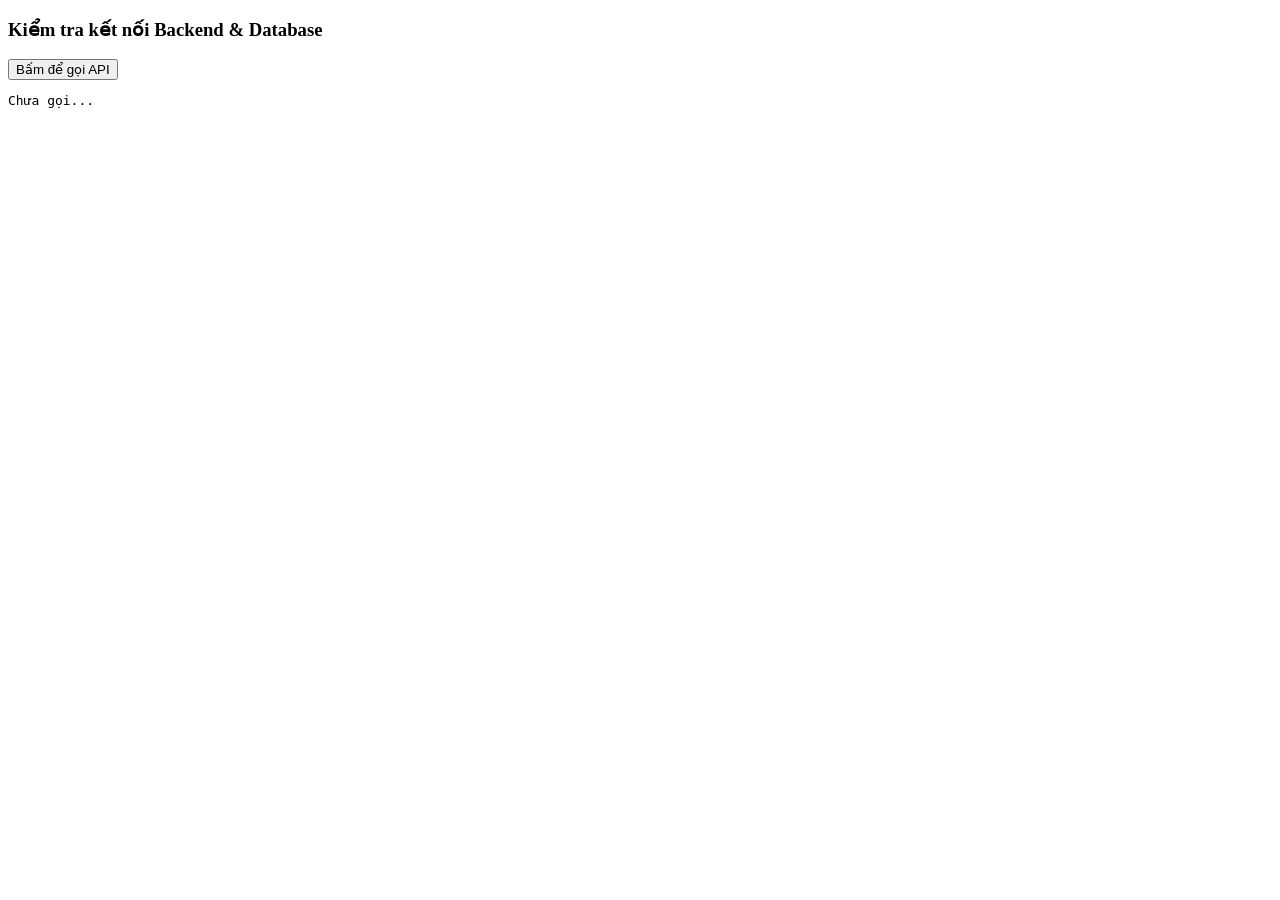
<file: FE /te.html>
<!DOCTYPE html>
<html lang="vi">
<head>
    <meta charset="UTF-8">
    <title>Test Kết Nối BA</title>
</head>
<body>
    <h3>Kiểm tra kết nối Backend & Database</h3>
    <button onclick="testApi()">Bấm để gọi API</button>
    <pre id="result">Chưa gọi...</pre>

    <script>
        async function testApi() {
        try {
            let response = await fetch('http://localhost:5035/api/Products'); // Đổi thành route GET thực tế của bạn
        
            // Lấy dữ liệu dưới dạng text trước để kiểm tra
            let textData = await response.text();
            console.log("Response thô từ Server:", textData);

        // Kiểm tra nếu có dữ liệu mới parse sang JSON
            if (textData) {
                let jsonData = JSON.parse(textData);
                document.getElementById('result').innerText = JSON.stringify(jsonData, null, 2);
            } 
            else {
                document.getElementById('result').innerText = "API trả về thành công nhưng body rỗng (No Content).";
            }
            } catch (error) {
                document.getElementById('result').innerText = "Lỗi: " + error.message;
                console.error("Lỗi:", error);
            }
        }
    </script>
</body>
</html>
</file>
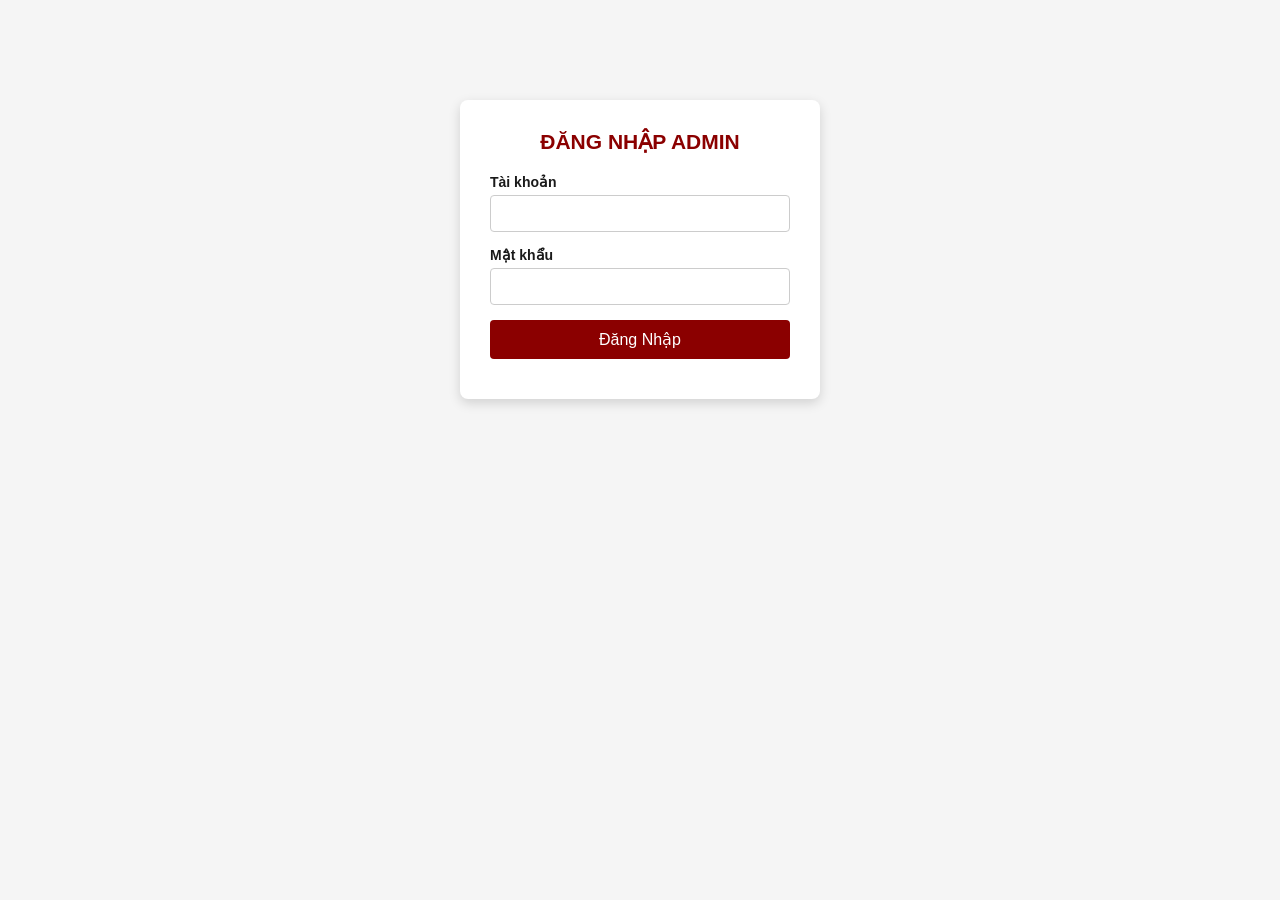
<file: FE /cms/login.html>
<!DOCTYPE html>
<html lang="vi">
<head>
    <meta charset="UTF-8">
    <meta name="viewport" content="width=device-width, initial-scale=1.0">
    <title>Đăng Nhập CMS - Bát Tràng Heritage</title>
    <link rel="stylesheet" href="css/cms.css">
    <style>
        .login-container {
            width: 360px;
            margin: 100px auto;
            padding: 30px;
            background: #fff;
            border-radius: 8px;
            box-shadow: 0 4px 12px rgba(0,0,0,0.15);
        }
        .login-container h2 { text-align: center; margin-bottom: 20px; color: #8b0000; }
        .form-group { margin-bottom: 15px; }
        .form-group label { display: block; margin-bottom: 5px; font-weight: bold; }
        .form-group input { width: 100%; padding: 10px; border: 1px solid #ccc; border-radius: 4px; box-sizing: border-box; }
        .btn-login { width: 100%; padding: 10px; background: #8b0000; color: #fff; border: none; border-radius: 4px; font-size: 16px; cursor: pointer; }
        .btn-login:hover { background: #a00000; }
        .error-msg { color: red; margin-top: 10px; font-size: 14px; text-align: center; }
    </style>
</head>
<body>
    <div class="login-container">
        <h2>ĐĂNG NHẬP ADMIN</h2>
        <form id="loginForm">
            <div class="form-group">
                <label for="username">Tài khoản</label>
                <input type="text" id="username" required autocomplete="username">
            </div>
            <div class="form-group">
                <label for="password">Mật khẩu</label>
                <input type="password" id="password" required autocomplete="current-password">
            </div>
            <button type="submit" class="btn-login">Đăng Nhập</button>
            <div id="errorMsg" class="error-msg"></div>
        </form>
    </div>

    <script>
        const API_BASE_URL = 'http://localhost:5035/api'; // Thay port theo API của bạn

        document.getElementById('loginForm').addEventListener('submit', async (e) => {
            e.preventDefault();
            const username = document.getElementById('username').value.trim();
            const password = document.getElementById('password').value.trim();
            const errorMsg = document.getElementById('errorMsg');
            errorMsg.innerText = '';

            try {
                const res = await fetch(`${API_BASE_URL}/auth/login`, {
                    method: 'POST',
                    headers: { 'Content-Type': 'application/json' },
                    body: JSON.stringify({ username, password })
                });

                const data = await res.json();
                if (res.ok) {
                    localStorage.setItem('adminToken', data.token);
                    localStorage.setItem('adminUser', data.username);
                    window.location.href = 'index.html'; // Chuyển vào trang quản trị
                } else {
                    errorMsg.innerText = data.message || 'Đăng nhập thất bại!';
                }
            } catch (err) {
                errorMsg.innerText = 'Không thể kết nối đến máy chủ API!';
            }
        });
    </script>
</body>
</html>
</file>
<file: FE /cms/css/cms.css>
/* cms.css — CMS Gốm Bát Tràng */

:root {
  --bg: #f5f5f5;
  --bg2: #ffffff;
  --bg3: #eeebe7;
  --border: #d8d4d0;
  --text: #1a1a1a;
  --text2: #666;
  --accent: #8b5e3c;
  --accent2: #c2956a;
  --danger: #c0392b;
  --radius: 8px;
  --topbar-h: 52px;
  --nav-w: 200px;
}

*, *::before, *::after { box-sizing: border-box; margin: 0; padding: 0; }

body {
  font-family: -apple-system, BlinkMacSystemFont, 'Segoe UI', sans-serif;
  font-size: 14px;
  color: var(--text);
  background: var(--bg);
  overflow: hidden;
}

/* ===== TOPBAR ===== */

.topbar {
  position: fixed;
  top: 0; left: 0; right: 0;
  height: var(--topbar-h);
  background: var(--bg2);
  border-bottom: 1px solid var(--border);
  display: flex;
  align-items: center;
  justify-content: space-between;
  padding: 0 20px;
  z-index: 100;
}

.brand { font-size: 15px; color: var(--text); }
.brand span { color: var(--text2); }

/* ===== APP LAYOUT ===== */

.app-layout {
  display: flex;
  margin-top: var(--topbar-h);
  height: calc(100vh - var(--topbar-h));
}

/* ===== LEFT NAV ===== */

.nav-sidebar {
  width: var(--nav-w);
  background: var(--bg2);
  border-right: 1px solid var(--border);
  padding: 12px 0;
  flex-shrink: 0;
}

.nav-sidebar ul { list-style: none; }

.nav-item {
  display: flex;
  align-items: center;
  gap: 10px;
  padding: 11px 20px;
  cursor: pointer;
  color: var(--text2);
  border-left: 3px solid transparent;
  transition: background 0.15s, color 0.15s;
}

.nav-item:hover {
  background: var(--bg3);
  color: var(--text);
}

.nav-item.active {
  background: var(--bg3);
  color: var(--accent);
  font-weight: 600;
  border-left-color: var(--accent);
}

/* ===== PAGE AREA ===== */

.page-area {
  flex: 1;
  overflow-y: auto;
  background: var(--bg);
}

.page {
  padding: 24px;
  max-width: 1100px;
}

.page.hidden { display: none; }

.page-title {
  font-size: 20px;
  font-weight: 700;
  margin-bottom: 20px;
}

.page-desc {
  color: var(--text2);
  margin-bottom: 16px;
}

/* ===== DASHBOARD ===== */

.dash-header {
  display: flex;
  align-items: center;
  justify-content: space-between;
  margin-bottom: 20px;
  flex-wrap: wrap;
  gap: 12px;
}

.dash-header .page-title { margin-bottom: 0; }

.period-tabs {
  display: flex;
  background: var(--bg2);
  border: 1px solid var(--border);
  border-radius: var(--radius);
  overflow: hidden;
}

.period-tab {
  padding: 7px 16px;
  background: none;
  border: none;
  font-size: 13px;
  font-weight: 500;
  color: var(--text2);
  cursor: pointer;
  transition: background 0.15s, color 0.15s;
  font-family: inherit;
}

.period-tab:not(:last-child) { border-right: 1px solid var(--border); }
.period-tab:hover { background: var(--bg3); color: var(--text); }
.period-tab.active { background: var(--accent); color: #fff; }

.stats-grid {
  display: grid;
  grid-template-columns: repeat(4, 1fr);
  gap: 16px;
  margin-bottom: 24px;
}

.stat-card {
  background: var(--bg2);
  border: 1px solid var(--border);
  border-radius: var(--radius);
  padding: 20px;
}

.stat-label {
  font-size: 12px;
  color: var(--text2);
  margin-bottom: 8px;
}

.stat-value {
  font-size: 36px;
  font-weight: 700;
  color: var(--text);
  line-height: 1;
}

.stat-sub {
  font-size: 11px;
  color: var(--text2);
  margin-top: 6px;
}

.chart-card {
  background: var(--bg2);
  border: 1px solid var(--border);
  border-radius: var(--radius);
  padding: 20px;
}

.chart-title {
  font-size: 14px;
  font-weight: 600;
  margin-bottom: 16px;
}

.charts-row {
  display: grid;
  grid-template-columns: 2fr 1fr;
  gap: 16px;
  margin-top: 16px;
}

.chart-bar-wrap canvas,
.chart-pie-wrap canvas {
  max-height: 260px;
}

/* ===== PRODUCTS PAGE ===== */

#page-products {
  padding: 0;
  max-width: none;
}

.products-layout {
  display: flex;
  height: calc(100vh - var(--topbar-h));
}

.product-sidebar {
  width: 260px;
  border-right: 1px solid var(--border);
  display: flex;
  flex-direction: column;
  background: var(--bg2);
  flex-shrink: 0;
}

.product-sidebar-head {
  padding: 12px;
  border-bottom: 1px solid var(--border);
  display: flex;
  gap: 8px;
}

.product-sidebar-head input {
  flex: 1;
  padding: 7px 10px;
  border: 1px solid var(--border);
  border-radius: var(--radius);
  background: var(--bg);
  font-size: 13px;
  color: var(--text);
  outline: none;
}

.product-sidebar-head input:focus {
  border-color: var(--accent2);
}

.product-list {
  flex: 1;
  overflow-y: auto;
  list-style: none;
  padding: 6px 0;
}

.product-item {
  padding: 10px 16px;
  cursor: pointer;
  border-left: 3px solid transparent;
  transition: background 0.15s;
}

.product-item:hover { background: var(--bg3); }

.product-item.selected {
  background: var(--bg3);
  border-left-color: var(--accent);
}

.product-item-name {
  font-weight: 500;
  font-size: 13px;
  white-space: nowrap;
  overflow: hidden;
  text-overflow: ellipsis;
}

.product-item-id {
  font-size: 11px;
  color: var(--text2);
  margin-top: 2px;
}

.storage-note {
  padding: 8px 12px;
  font-size: 11px;
  color: var(--text2);
  border-top: 1px solid var(--border);
}

.product-editor {
  flex: 1;
  overflow-y: auto;
  padding: 24px;
  background: var(--bg);
}

/* ===== EMPTY STATE ===== */

.empty-state {
  display: flex;
  flex-direction: column;
  align-items: center;
  justify-content: center;
  height: 60%;
  color: var(--text2);
  text-align: center;
  gap: 12px;
}

.empty-icon { font-size: 48px; }
.empty-state h2 { font-size: 16px; color: var(--text); }
.empty-state p { font-size: 13px; line-height: 1.6; }

/* ===== EDITOR FORM ===== */

.editor-head {
  display: flex;
  align-items: center;
  justify-content: space-between;
  margin-bottom: 20px;
  gap: 12px;
  flex-wrap: wrap;
}

.editor-head h2 {
  font-size: 17px;
  font-weight: 600;
}

.editor-actions {
  display: flex;
  gap: 8px;
  flex-shrink: 0;
}

/* ===== TABS ===== */

.etabs {
  display: flex;
  border-bottom: 1px solid var(--border);
  margin-bottom: 20px;
  gap: 2px;
}

.etab {
  padding: 9px 16px;
  background: none;
  border: none;
  border-bottom: 2px solid transparent;
  cursor: pointer;
  color: var(--text2);
  font-size: 13px;
  font-weight: 500;
  transition: color 0.15s;
  margin-bottom: -1px;
}

.etab:hover { color: var(--text); }

.etab.active {
  color: var(--accent);
  border-bottom-color: var(--accent);
}

.panel { display: none; }
.panel.active { display: block; }

/* ===== FORM GRID ===== */

.form-grid {
  display: grid;
  grid-template-columns: 1fr 1fr;
  gap: 24px;
}

.form-col { display: flex; flex-direction: column; gap: 16px; }

/* ===== FIELD ===== */

.field {
  display: flex;
  flex-direction: column;
  gap: 6px;
}

.field span, .field-label {
  font-size: 12px;
  font-weight: 600;
  color: var(--text2);
  text-transform: uppercase;
  letter-spacing: 0.4px;
}

.field input, .field textarea, .field select {
  padding: 9px 12px;
  border: 1px solid var(--border);
  border-radius: var(--radius);
  background: var(--bg2);
  font-size: 14px;
  color: var(--text);
  font-family: inherit;
  outline: none;
  transition: border-color 0.15s;
}

.field input:focus, .field textarea:focus {
  border-color: var(--accent2);
}

.field small {
  font-size: 11px;
  color: var(--text2);
}

.field textarea {
  resize: vertical;
  min-height: 100px;
}

/* ===== SWITCH ===== */

.switch {
  display: flex;
  align-items: center;
  gap: 10px;
  cursor: pointer;
  user-select: none;
}

.switch input[type="checkbox"] {
  width: 36px;
  height: 20px;
  appearance: none;
  background: var(--border);
  border-radius: 10px;
  position: relative;
  cursor: pointer;
  transition: background 0.2s;
  flex-shrink: 0;
}

.switch input[type="checkbox"]::after {
  content: '';
  position: absolute;
  width: 14px;
  height: 14px;
  background: #fff;
  border-radius: 50%;
  top: 3px;
  left: 3px;
  transition: left 0.2s;
  box-shadow: 0 1px 3px rgba(0,0,0,0.2);
}

.switch input[type="checkbox"]:checked { background: var(--accent); }
.switch input[type="checkbox"]:checked::after { left: 19px; }

.switch span { font-size: 13px; color: var(--text); }

/* ===== THUMBNAIL ===== */

.thumb-box {
  width: 100%;
  aspect-ratio: 4/3;
  background: var(--bg3);
  border: 1px solid var(--border);
  border-radius: var(--radius);
  display: flex;
  align-items: center;
  justify-content: center;
  overflow: hidden;
  color: var(--text2);
  font-size: 13px;
  margin-bottom: 8px;
}

.thumb-box img {
  width: 100%;
  height: 100%;
  object-fit: cover;
}

/* ===== LAYER FIELDS ===== */

.layer-field {
  margin-bottom: 20px;
}

.layer-label {
  font-size: 13px;
  font-weight: 600;
  color: var(--text);
  margin-bottom: 6px;
  display: flex;
  align-items: center;
  gap: 6px;
}

.layer-hint {
  font-size: 12px;
  color: var(--text2);
  margin-bottom: 6px;
  line-height: 1.5;
}

.layer-field textarea {
  width: 100%;
  padding: 10px 12px;
  border: 1px solid var(--border);
  border-radius: var(--radius);
  background: var(--bg2);
  font-size: 14px;
  color: var(--text);
  font-family: inherit;
  resize: vertical;
  min-height: 90px;
  outline: none;
  transition: border-color 0.15s;
}

.layer-field textarea:focus { border-color: var(--accent2); }

.panel-intro {
  color: var(--text2);
  font-size: 13px;
  line-height: 1.6;
  margin-bottom: 20px;
  padding: 12px;
  background: var(--bg3);
  border-radius: var(--radius);
}

/* ===== CHAT LOGS ===== */

.logs-toolbar {
  display: flex;
  gap: 12px;
  margin-bottom: 16px;
}

.logs-toolbar input {
  flex: 1;
  padding: 9px 12px;
  border: 1px solid var(--border);
  border-radius: var(--radius);
  background: var(--bg2);
  font-size: 14px;
  color: var(--text);
  outline: none;
}

.logs-toolbar input:focus { border-color: var(--accent2); }

.logs-toolbar select {
  padding: 9px 12px;
  border: 1px solid var(--border);
  border-radius: var(--radius);
  background: var(--bg2);
  font-size: 14px;
  color: var(--text);
  cursor: pointer;
  outline: none;
}

.table-wrap {
  background: var(--bg2);
  border: 1px solid var(--border);
  border-radius: var(--radius);
  overflow-x: auto;
  margin-bottom: 12px;
}

.log-table {
  width: 100%;
  border-collapse: collapse;
  font-size: 14px;
}

.log-table th {
  text-align: left;
  padding: 11px 16px;
  background: var(--bg3);
  color: var(--text2);
  font-size: 11px;
  font-weight: 600;
  text-transform: uppercase;
  letter-spacing: 0.5px;
  border-bottom: 1px solid var(--border);
}

.log-table td {
  padding: 11px 16px;
  border-bottom: 1px solid var(--border);
  color: var(--text);
  vertical-align: top;
}

.log-table tr:last-child td { border-bottom: none; }
.log-table tr:hover td { background: var(--bg3); }

.lang-badge {
  display: inline-block;
  padding: 2px 8px;
  border-radius: 20px;
  font-size: 11px;
  background: var(--bg3);
  color: var(--text2);
  border: 1px solid var(--border);
}

/* ===== BUTTONS ===== */

.row {
  display: flex;
  gap: 8px;
  align-items: center;
  flex-wrap: wrap;
}

.btn {
  padding: 8px 14px;
  border-radius: var(--radius);
  font-size: 13px;
  font-weight: 500;
  cursor: pointer;
  border: 1px solid transparent;
  font-family: inherit;
  transition: background 0.15s, opacity 0.15s;
  white-space: nowrap;
  text-decoration: none;
  display: inline-flex;
  align-items: center;
  gap: 6px;
}

.btn.primary {
  background: var(--accent);
  color: #fff;
  border-color: var(--accent);
}

.btn.primary:hover { background: #7a5234; }

.btn.ghost {
  background: var(--bg2);
  color: var(--text);
  border-color: var(--border);
}

.btn.ghost:hover { background: var(--bg3); }

.btn.danger {
  background: var(--bg2);
  color: var(--danger);
  border-color: #e8b4b0;
}

.btn.danger:hover { background: #fdf0ef; }

.file-btn { cursor: pointer; }

/* ===== TOAST ===== */

.toast {
  position: fixed;
  bottom: 24px;
  left: 50%;
  transform: translateX(-50%);
  background: var(--text);
  color: #fff;
  padding: 10px 20px;
  border-radius: var(--radius);
  font-size: 13px;
  z-index: 999;
  box-shadow: 0 4px 16px rgba(0,0,0,0.15);
  transition: opacity 0.3s;
}

.toast.hidden { display: none; }

/* ===== UTILS ===== */

.muted { color: var(--text2); }
.small { font-size: 12px; }
</file>
